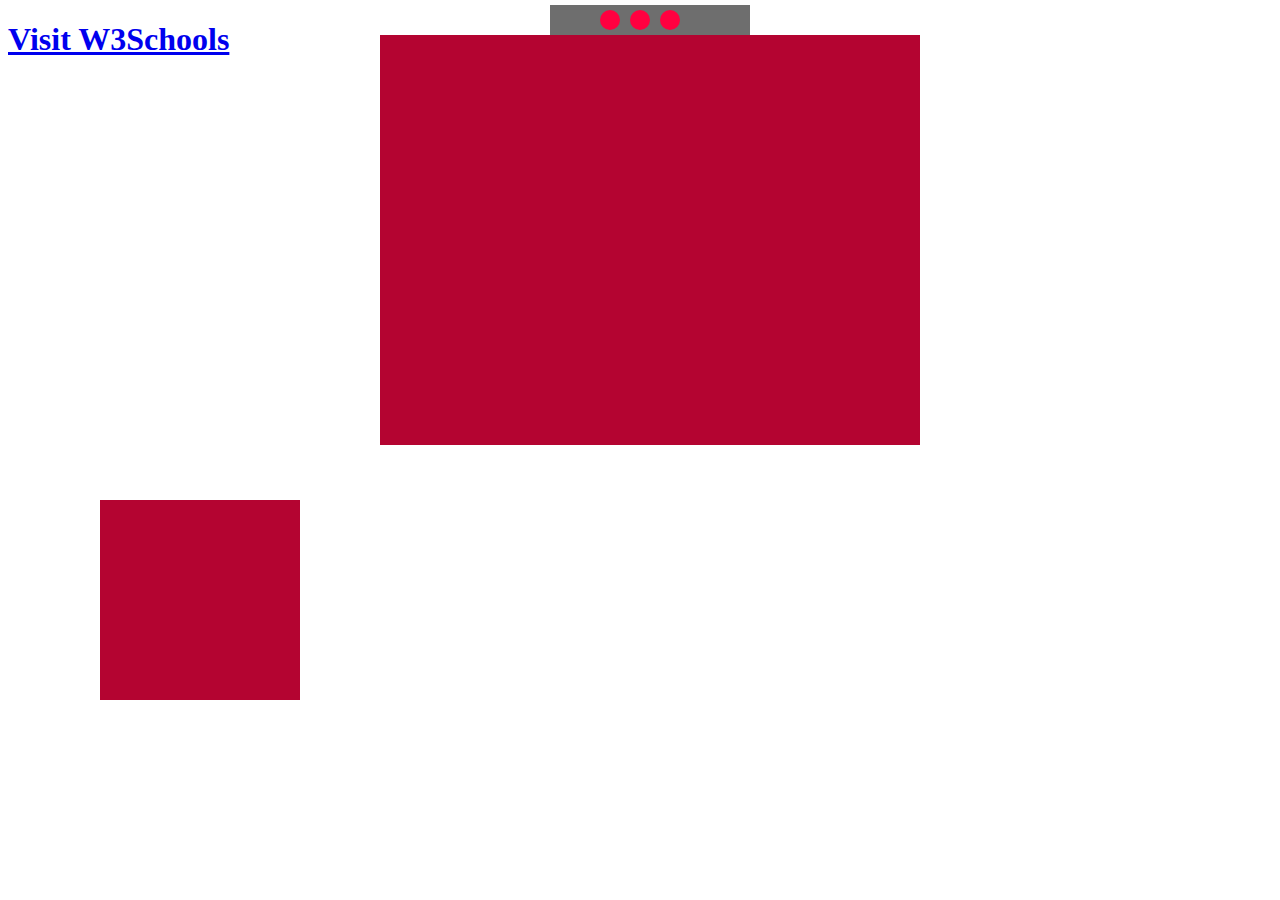
<file: index.html>
<!DOCTYPE html>
<html>
<head>
	<title>banner</title>
	<link rel="stylesheet" type="text/css" href="estilos.css">
</head>
<body>

	<h1><a href="juego.html">Visit W3Schools</a></h1>
	<div class="contenido">
		
		
			<input type="checkbox" id="h">
			<div class="evento">
				<label for="h">
					<div class="triger">
						<div class="negri"></div>
					</div>
				</label>
				<div class="fo1">
				</div>
				

			</div>
			<input type="checkbox" id="h1">
			<div class="evento1">
				<label for="h1">
					<div class="triger1">
						<div class="negri"></div>
					</div>
				</label>
				<div class="fo2">
				</div>
				

			</div>
			<input type="checkbox" id="h2">
			<div class="evento2">
				<label for="h2">
					<div class="triger2">
						<div class="negri"></div>
					</div>
				</label>
				<div class="fo3">
				</div>
				

			</div>

	</div>
	<div class="rejoda">
	</div>





	<div class="soste">
		<div class="boton">
		<div class="cosa"></div>	
			
		</div>
		

	</div>	


</body>
</html>
</file>
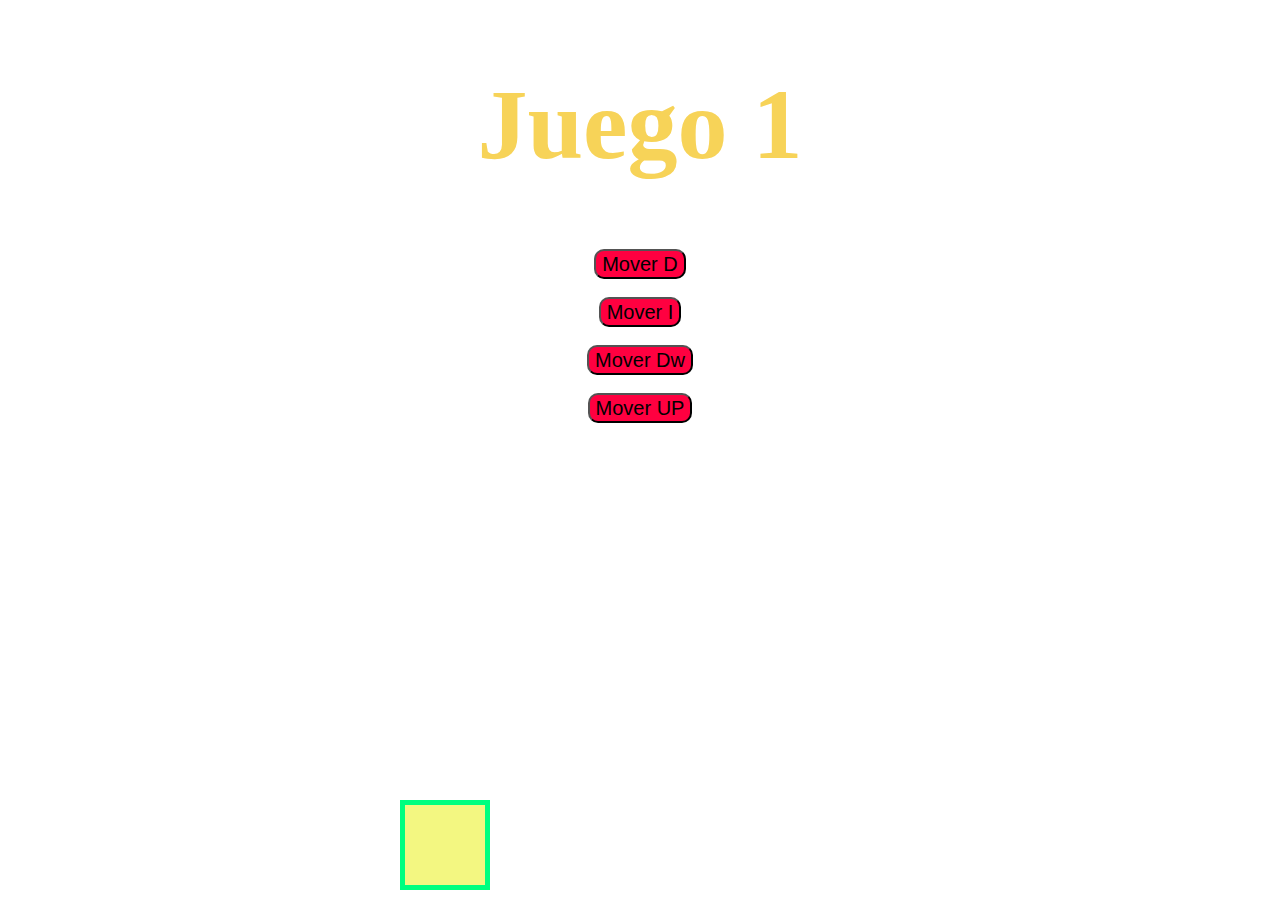
<file: juego.html>
<!DOCTYPE html>
<html land ="es">
<head>
	<meta charset="UTF-8">
	<title> Juego </title>
	<link rel="stylesheet" type="text/css" href="estijuego.css">
	
		
</head>
<body>
	 	
	<div  class="titulo"><center><h1> Juego 1</h1></center></div>
	<form>
	 <center><input type="button" value="Mover D" onmousemove="moveD();"></center>
	 <br>
	 <center><input type="button" value="Mover I" onmousemove="moveI();"></center>
	 <br>
	 <center><input type="button" value="Mover Dw" onmousemove="moveAb();"></center>
	 <br>
	 <center><input type="button" value="Mover UP" onmousemove="moveAr();"></center>
	 <br>
	 </form>

		

	<div id="ele" class="">   </div>
	 <script src="javejuego.js"></script>
</body>
</html>
</file>
<file: estilos.css>
.contenido{

position: absolute;
top: 5px;
left: 550px;
background: #6E6E6E;
height: 30px;
width: 200px;
}
.triger{
	position: relative;
	top: 5px;
	left: 50px;
	background: #FF0040;
	width: 20px;
	height: 20px;
	border-radius: 15px;
}
#h{
	display: none;
}
.fo1{
	display: none;
	position: absolute;
	top: 35px;
	left: -150px;
	width: 500px;
	height: 400px;
	background: url(h1.jpg);
	background-size:cover;
	z-index: 10;

}
input:checked + .evento .fo1{
	display: block;
}
.negri{
	position: relative;
	width: 15px;
	height: 15px;
	background: #151515;
	border-radius: 15px;
	top: 2px;
	left: 2px;
	display: none;
}
input:checked + .evento .triger .negri{
	display: block;
	}

	/*dddddddddddddddddddddddddddddddddddddddddddddddddddddddddddddd*/


.triger1{
	position: relative;
	top: -15px;
	left: 80px;
	background: #FF0040;
	width: 20px;
	height: 20px;
	border-radius: 15px;
	z-index: 1000;
}
#h1{
	display: none;
}
.fo2{
	display: none;
	position: absolute;
	top: 35px;
	left: -150px;
	width: 500px;
	height: 400px;
	background: url(h2.jpeg);
	z-index: 20;
	background-size:cover;
}
input:checked + .evento1 .fo2{
	display: block;
	}
input:checked + .evento1 .triger1 .negri{
	display: block;
	}
/*dddddddddddddddddddddddddddddddddddddddddddddddddddddddddddddd*/
	.triger2{
	position: relative;
	top: -35px;
	left: 110px;
	background: #FF0040;
	width: 20px;
	height: 20px;
	border-radius: 15px;
}
#h2{
	display: none;
}
.fo3{
	display: none;
	position: absolute;
	top: 35px;
	left: -150px;
	width: 500px;
	height: 400px;
	background: url(h3.jpg);
	z-index: 30;
	background-size:cover;
}
input:checked + .evento2 .fo3{
	display: block;
	}
input:checked + .evento2 .triger2 .negri{
	display: block;
	}
/*dddddddddddddddddddddddddddddddddddddddddddddddddddddddddddddd*/
.rejoda{
	position:absolute;
	top: 35px;
    left: 380px;
	width: 540px;
	height:410px;
	background: #B40431;
	z-index: 1;

}
/*dddddddddddddddddddddddddddddddddddddddddddddddddddddddddddddd*/
.boton{
	position: absolute;
	top: 500px;
	left: 100px;
	background: #B40431;
	width: 200px;
	height: 200px;
}
.cosa{
	position: relative;
	top: 40px;
	left: 60px;
	background: #F2F2F2;
	width: 100px;
	height: 50px;
	display: none;
}
.boton:active .cosa{
	display: block;
}
</file>
<file: estijuego.css>
.titulo{

	font-size: 50px;
	color: #F7D358;
}
input{
	font-size: 20px;
	background: #FF0040;
	border-radius: 10px;
	height: 30px;
}

.conte{
	position: absolute;
	width: 80px;
	height: 80px;
	background: #F3F781;
	border:5px solid SpringGreen;
}
</file>
